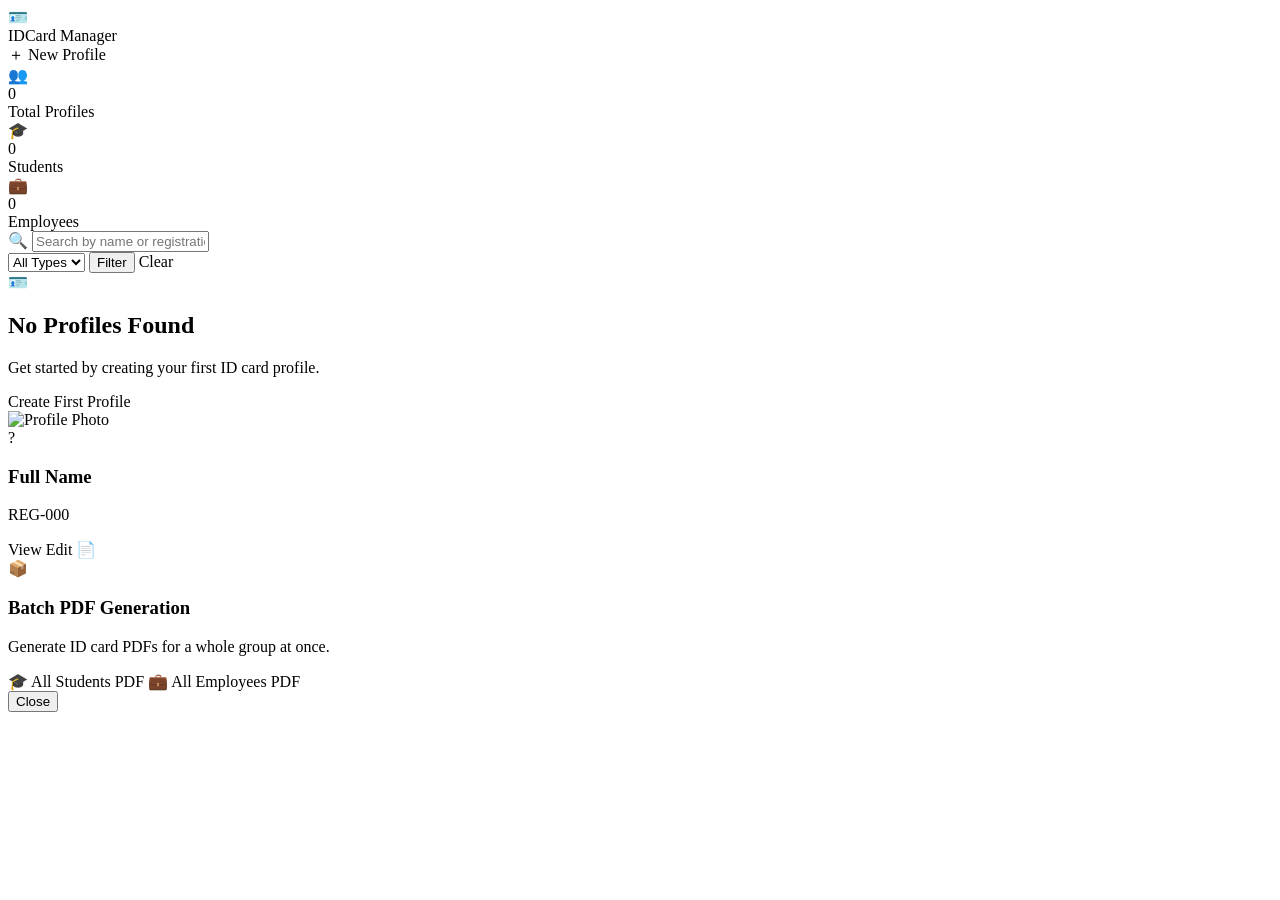
<file: src/main/resources/templates/index.html>
<!DOCTYPE html>
<html lang="en" xmlns:th="http://www.thymeleaf.org">
<head>
    <meta charset="UTF-8">
    <meta name="viewport" content="width=device-width, initial-scale=1.0">
    <title>ID Card Manager – Dashboard</title>
    <meta name="description" content="Manage student and employee ID cards with live preview, PDF export, QR codes, and barcodes.">
    <link rel="preconnect" href="https://fonts.googleapis.com">
    <link rel="preconnect" href="https://fonts.gstatic.com" crossorigin>
    <link href="https://fonts.googleapis.com/css2?family=Inter:wght@300;400;500;600;700;800&display=swap" rel="stylesheet">
    <link rel="stylesheet" th:href="@{/css/style.css}">
</head>
<body>

<!-- ═══════════════════════════════ NAVBAR ═══════════════════════════════ -->
<nav class="navbar">
    <div class="nav-brand">
        <div class="nav-logo">🪪</div>
        <span class="nav-title">ID<span class="accent">Card</span> Manager</span>
    </div>
    <div class="nav-actions">
        <a th:href="@{/profiles/new}" class="btn btn-primary">
            <span>＋</span> New Profile
        </a>
    </div>
</nav>

<!-- ═══════════════════════════════ HERO ════════════════════════════════ -->
<div class="page-container">

    <!-- Flash messages -->
    <div th:if="${success}" class="alert alert-success" th:text="${success}"></div>
    <div th:if="${error}"   class="alert alert-error"   th:text="${error}"></div>

    <!-- Stats strip -->
    <div class="stats-strip">
        <div class="stat-card">
            <div class="stat-icon">👥</div>
            <div class="stat-info">
                <div class="stat-value" th:text="${#lists.size(profiles)}">0</div>
                <div class="stat-label">Total Profiles</div>
            </div>
        </div>
        <div class="stat-card">
            <div class="stat-icon">🎓</div>
            <div class="stat-info">
                <div class="stat-value" th:text="${#lists.size(profiles.?[type.name() == 'STUDENT'])}">0</div>
                <div class="stat-label">Students</div>
            </div>
        </div>
        <div class="stat-card">
            <div class="stat-icon">💼</div>
            <div class="stat-info">
                <div class="stat-value" th:text="${#lists.size(profiles.?[type.name() == 'EMPLOYEE'])}">0</div>
                <div class="stat-label">Employees</div>
            </div>
        </div>
    </div>

    <!-- Search & Filter bar -->
    <div class="filter-bar">
        <form method="get" th:action="@{/}" class="search-form">
            <div class="search-group">
                <span class="search-icon">🔍</span>
                <input type="text" name="search" id="search-input"
                       th:value="${search}" placeholder="Search by name or registration number…"
                       class="search-input" autocomplete="off">
            </div>
            <select name="type" id="type-filter" class="select-input" onchange="this.form.submit()">
                <option value="">All Types</option>
                <option th:each="pt : ${profileTypes}"
                        th:value="${pt.name()}"
                        th:text="${pt.name()}"
                        th:selected="${selectedType == pt.name()}">
                </option>
            </select>
            <button type="submit" class="btn btn-secondary">Filter</button>
            <a th:href="@{/}" class="btn btn-ghost">Clear</a>
        </form>
    </div>

    <!-- Profile Grid -->
    <div th:if="${#lists.isEmpty(profiles)}" class="empty-state">
        <div class="empty-icon">🪪</div>
        <h2>No Profiles Found</h2>
        <p>Get started by creating your first ID card profile.</p>
        <a th:href="@{/profiles/new}" class="btn btn-primary">Create First Profile</a>
    </div>

    <div class="profiles-grid" th:unless="${#lists.isEmpty(profiles)}">
        <div th:each="profile : ${profiles}" class="profile-card" th:data-type="${profile.type.name()}">
            <!-- Card header colour band from template -->
            <div class="card-header-band"
                 th:style="'background: linear-gradient(135deg, '
                    + (profile.template != null ? profile.template.primaryColor : '#1d4ed8')
                    + ', '
                    + (profile.template != null ? profile.template.secondaryColor : '#3b82f6')
                    + ')'">
                <div class="card-type-badge" th:text="${profile.type.name()}"></div>
            </div>

            <div class="card-body">
                <!-- Avatar / Photo -->
                <div class="card-avatar-wrap">
                    <img th:if="${profile.photoFileName != null}"
                         th:src="@{/uploads/photos/{f}(f=${profile.photoFileName})}"
                         class="card-avatar" alt="Profile Photo">
                    <div th:unless="${profile.photoFileName != null}" class="card-avatar-placeholder">
                        <span th:text="${#strings.substring(profile.fullName, 0, 1)}">?</span>
                    </div>
                </div>

                <h3 class="card-name" th:text="${profile.fullName}">Full Name</h3>
                <p class="card-reg"  th:text="${profile.registrationNumber}">REG-000</p>
                <p class="card-dept" th:if="${profile.department}" th:text="${profile.department}"></p>
                <p class="card-title" th:if="${profile.title}" th:text="${profile.title}"></p>
            </div>

            <div class="card-footer">
                <a th:href="@{/profiles/{id}(id=${profile.id})}" class="btn btn-sm btn-outline">View</a>
                <a th:href="@{/profiles/{id}/edit(id=${profile.id})}" class="btn btn-sm btn-ghost">Edit</a>
                <a th:href="@{/api/profiles/{id}/pdf(id=${profile.id})}"
                   target="_blank" class="btn btn-sm btn-primary" title="Download PDF">📄</a>
            </div>
        </div>
    </div>
</div>

<!-- Batch actions FAB -->
<div class="batch-fab" title="Batch Generate PDFs" onclick="showBatchModal()">📦</div>

<!-- Batch modal -->
<div class="modal-overlay" id="batch-modal" onclick="hideBatchModal(event)">
    <div class="modal-box">
        <h3>Batch PDF Generation</h3>
        <p>Generate ID card PDFs for a whole group at once.</p>
        <div class="batch-actions">
            <a th:href="@{/api/profiles/batch/pdf/type/STUDENT}" target="_blank" class="btn btn-secondary">
                🎓 All Students PDF
            </a>
            <a th:href="@{/api/profiles/batch/pdf/type/EMPLOYEE}" target="_blank" class="btn btn-secondary">
                💼 All Employees PDF
            </a>
        </div>
        <button class="btn btn-ghost" onclick="hideBatchModal(event)">Close</button>
    </div>
</div>

<script th:src="@{/js/preview.js}"></script>
<script>
function showBatchModal() {
    document.getElementById('batch-modal').classList.add('active');
}
function hideBatchModal(e) {
    if (e.target === document.getElementById('batch-modal') || e.currentTarget.tagName === 'BUTTON') {
        document.getElementById('batch-modal').classList.remove('active');
    }
}
</script>
</body>
</html>
</file>
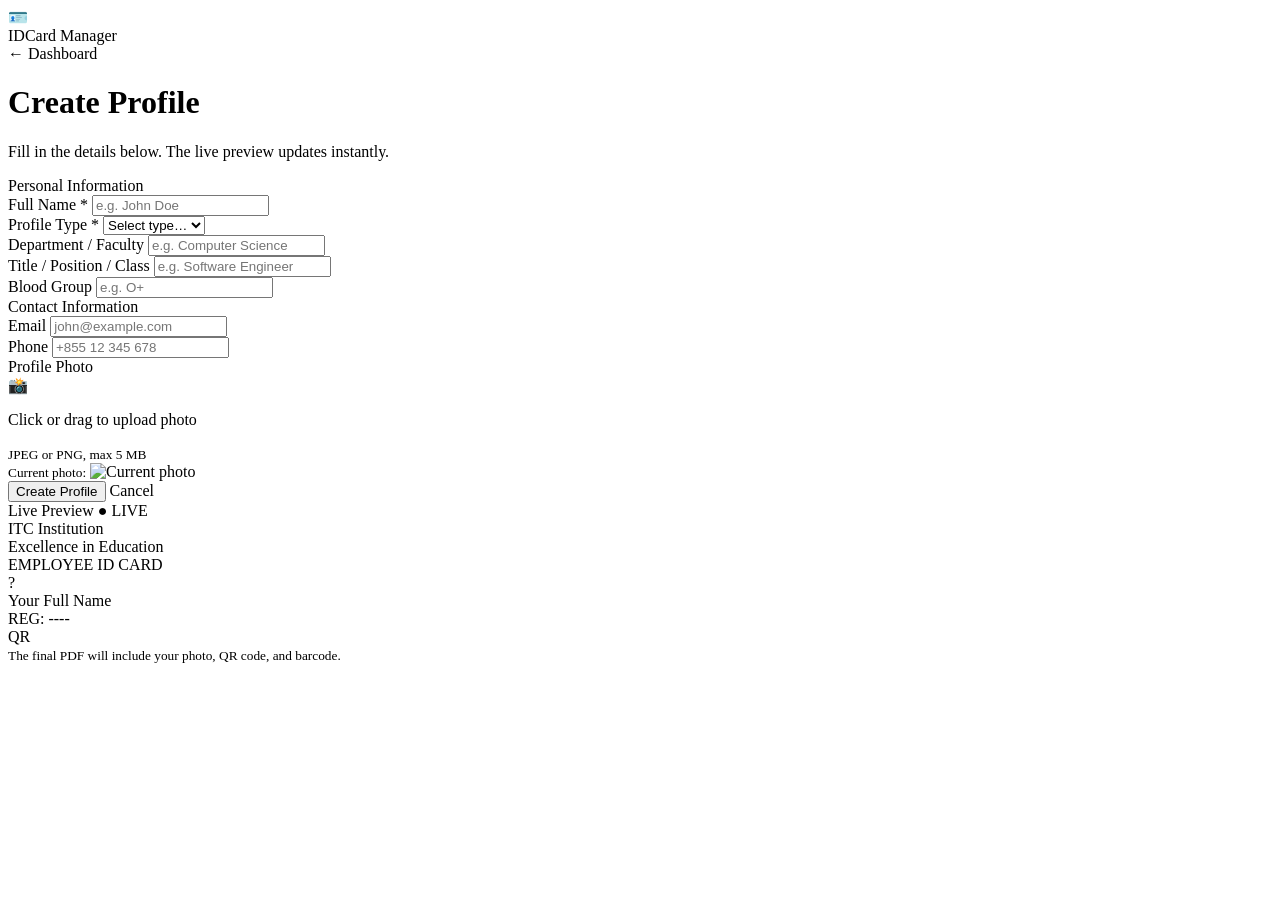
<file: src/main/resources/templates/profile-form.html>
<!DOCTYPE html>
<html lang="en" xmlns:th="http://www.thymeleaf.org">
<head>
    <meta charset="UTF-8">
    <meta name="viewport" content="width=device-width, initial-scale=1.0">
    <title th:text="${isEdit} ? 'Edit Profile – ID Card Manager' : 'New Profile – ID Card Manager'">
        New Profile – ID Card Manager
    </title>
    <meta name="description" content="Create or edit an ID card profile with live preview.">
    <link rel="preconnect" href="https://fonts.googleapis.com">
    <link href="https://fonts.googleapis.com/css2?family=Inter:wght@300;400;500;600;700;800&display=swap" rel="stylesheet">
    <link rel="stylesheet" th:href="@{/css/style.css}">
</head>
<body>

<nav class="navbar">
    <div class="nav-brand">
        <div class="nav-logo">🪪</div>
        <span class="nav-title">ID<span class="accent">Card</span> Manager</span>
    </div>
    <div class="nav-actions">
        <a th:href="@{/}" class="btn btn-ghost">← Dashboard</a>
    </div>
</nav>

<div class="page-container form-page">

    <!-- Flash messages -->
    <div th:if="${error}" class="alert alert-error" th:text="${error}"></div>

    <div class="form-layout">
        <!-- ═══ FORM PANEL ═══════════════════════════════════════════════ -->
        <div class="form-panel">
            <div class="panel-header">
                <h1 th:text="${isEdit} ? 'Edit Profile' : 'Create New Profile'">Create Profile</h1>
                <p>Fill in the details below. The live preview updates instantly.</p>
            </div>

            <form id="profile-form"
                  th:action="${isEdit} ? @{/profiles/{id}/edit(id=${profile.id})} : @{/profiles/new}"
                  method="post" enctype="multipart/form-data" class="id-form">

                <!-- Personal Info -->
                <div class="form-section">
                    <div class="form-section-title">Personal Information</div>

                    <div class="form-group">
                        <label for="fullName">Full Name <span class="required">*</span></label>
                        <input type="text" id="fullName" name="fullName"
                               th:value="${profile.fullName}"
                               placeholder="e.g. John Doe" required
                               oninput="updatePreview()">
                    </div>

                    <div class="form-row">
                        <div class="form-group">
                            <label for="type">Profile Type <span class="required">*</span></label>
                            <select id="type" name="type" required onchange="updatePreview()">
                                <option value="">Select type…</option>
                                <option th:each="pt : ${profileTypes}"
                                        th:value="${pt.name()}"
                                        th:text="${pt.name()}"
                                        th:selected="${profile.type != null and profile.type.name() == pt.name()}">
                                </option>
                            </select>
                        </div>
                        <div class="form-group">
                            <label for="department">Department / Faculty</label>
                            <input type="text" id="department" name="department"
                                   th:value="${profile.department}"
                                   placeholder="e.g. Computer Science"
                                   oninput="updatePreview()">
                        </div>
                    </div>

                    <div class="form-row">
                        <div class="form-group">
                            <label for="title">Title / Position / Class</label>
                            <input type="text" id="title" name="title"
                                   th:value="${profile.title}"
                                   placeholder="e.g. Software Engineer"
                                   oninput="updatePreview()">
                        </div>
                        <div class="form-group">
                            <label for="bloodGroup">Blood Group</label>
                            <input type="text" id="bloodGroup" name="bloodGroup"
                                   th:value="${profile.bloodGroup}"
                                   placeholder="e.g. O+"
                                   oninput="updatePreview()">
                        </div>
                    </div>
                </div>

                <!-- Contact Info -->
                <div class="form-section">
                    <div class="form-section-title">Contact Information</div>
                    <div class="form-row">
                        <div class="form-group">
                            <label for="email">Email</label>
                            <input type="email" id="email" name="email"
                                   th:value="${profile.email}"
                                   placeholder="john@example.com"
                                   oninput="updatePreview()">
                        </div>
                        <div class="form-group">
                            <label for="phone">Phone</label>
                            <input type="tel" id="phone" name="phone"
                                   th:value="${profile.phone}"
                                   placeholder="+855 12 345 678"
                                   oninput="updatePreview()">
                        </div>
                    </div>
                </div>

                <!-- Photo Upload -->
                <div class="form-section">
                    <div class="form-section-title">Profile Photo</div>
                    <div class="photo-upload-zone" id="photo-zone" onclick="document.getElementById('photo').click()">
                        <div class="upload-placeholder" id="upload-placeholder">
                            <div class="upload-icon">📸</div>
                            <p>Click or drag to upload photo</p>
                            <small>JPEG or PNG, max 5 MB</small>
                        </div>
                        <img id="photo-preview-img" class="upload-preview" style="display:none;" alt="Photo preview">
                    </div>
                    <input type="file" id="photo" name="photo" accept="image/jpeg,image/png"
                           style="display:none;" onchange="handlePhotoChange(this)">
                    <!-- Show existing photo in edit mode -->
                    <div th:if="${isEdit and profile.photoFileName != null}" class="existing-photo">
                        <small>Current photo:</small>
                        <img th:src="@{/uploads/photos/{f}(f=${profile.photoFileName})}"
                             class="existing-thumb" alt="Current photo">
                    </div>
                </div>

                <!-- Submit buttons -->
                <div class="form-actions">
                    <button type="submit" class="btn btn-primary btn-lg">
                        <span th:text="${isEdit} ? '💾 Save Changes' : '✨ Create Profile'">Create Profile</span>
                    </button>
                    <a th:href="${isEdit} ? @{/profiles/{id}(id=${profile.id})} : @{/}" class="btn btn-ghost btn-lg">
                        Cancel
                    </a>
                </div>
            </form>
        </div>

        <!-- ═══ LIVE PREVIEW PANEL ═══════════════════════════════════════ -->
        <div class="preview-panel">
            <div class="preview-panel-header">
                <span>Live Preview</span>
                <span class="preview-badge pulse">● LIVE</span>
            </div>

            <div class="id-card-preview" id="live-card">
                <!-- Card header -->
                <div class="preview-header" id="prev-header">
                    <div class="preview-org" id="prev-org">ITC Institution</div>
                    <div class="preview-tagline">Excellence in Education</div>
                    <div class="preview-type-badge" id="prev-type">EMPLOYEE ID CARD</div>
                </div>

                <!-- Card body -->
                <div class="preview-body">
                    <div class="preview-photo-wrap">
                        <img id="prev-photo" class="preview-photo" style="display:none;" alt="Preview">
                        <div id="prev-photo-placeholder" class="preview-photo-placeholder">
                            <span id="prev-initials">?</span>
                        </div>
                    </div>
                    <div class="preview-info">
                        <div class="prev-name" id="prev-name">Your Full Name</div>
                        <div class="prev-title" id="prev-title"></div>
                        <div class="prev-field" id="prev-dept"></div>
                        <div class="prev-field" id="prev-email"></div>
                        <div class="prev-field" id="prev-phone"></div>
                        <div class="prev-field" id="prev-blood"></div>
                    </div>
                </div>

                <!-- Card footer -->
                <div class="preview-footer" id="prev-footer">
                    <div class="prev-reg" id="prev-reg">REG: ----</div>
                    <div class="prev-qr">
                        <div class="qr-placeholder">QR</div>
                    </div>
                </div>
            </div>

            <div class="preview-hint">
                <small>The final PDF will include your photo, QR code, and barcode.</small>
            </div>
        </div>
    </div>
</div>

<script th:src="@{/js/preview.js}"></script>
</body>
</html>
</file>
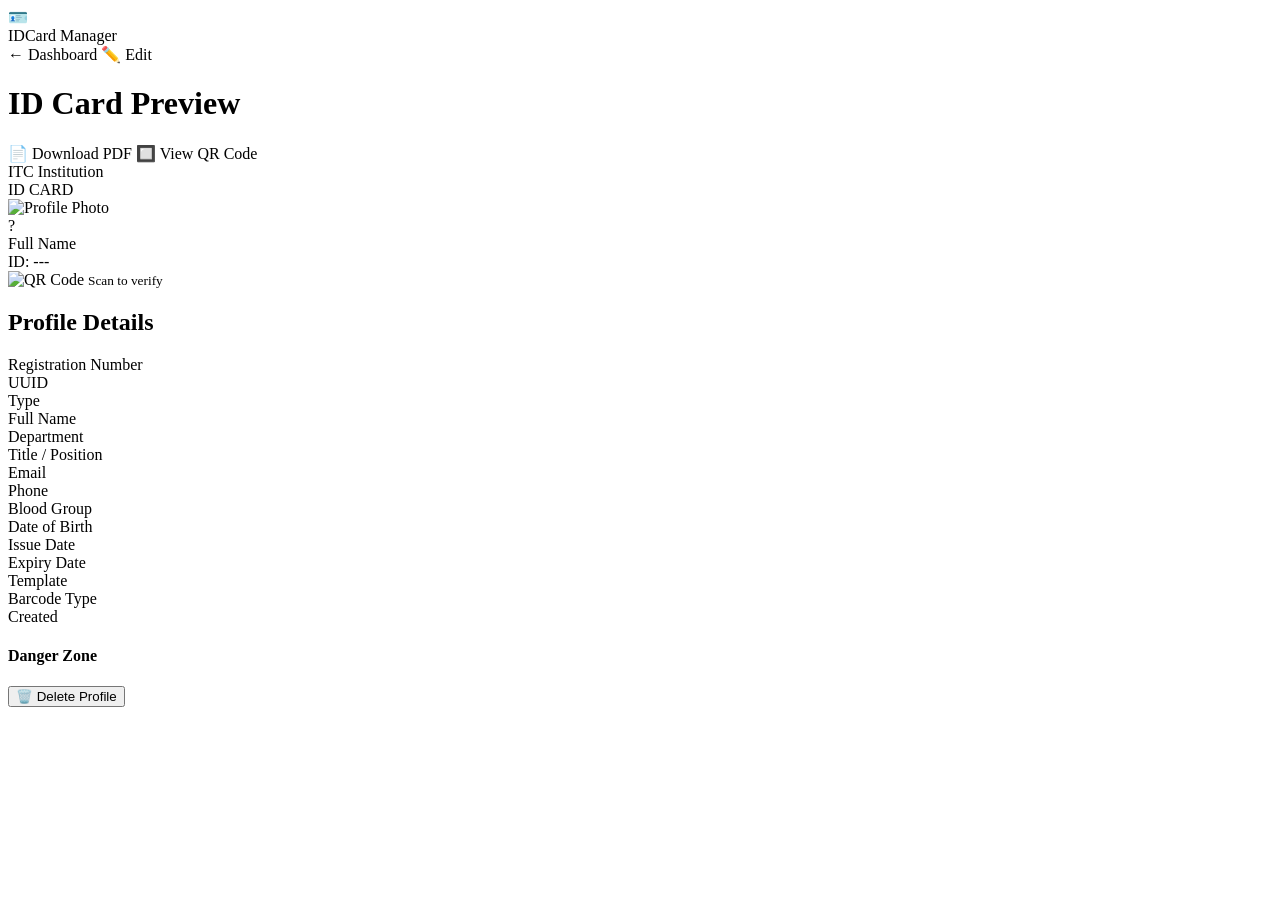
<file: src/main/resources/templates/profile-view.html>
<!DOCTYPE html>
<html lang="en" xmlns:th="http://www.thymeleaf.org">
<head>
    <meta charset="UTF-8">
    <meta name="viewport" content="width=device-width, initial-scale=1.0">
    <title th:text="${profile.fullName} + ' – ID Card Manager'">Profile – ID Card Manager</title>
    <meta name="description" th:content="'View ID card details for ' + ${profile.fullName}">
    <link rel="preconnect" href="https://fonts.googleapis.com">
    <link href="https://fonts.googleapis.com/css2?family=Inter:wght@300;400;500;600;700;800&display=swap" rel="stylesheet">
    <link rel="stylesheet" th:href="@{/css/style.css}">
</head>
<body>

<nav class="navbar">
    <div class="nav-brand">
        <div class="nav-logo">🪪</div>
        <span class="nav-title">ID<span class="accent">Card</span> Manager</span>
    </div>
    <div class="nav-actions">
        <a th:href="@{/}" class="btn btn-ghost">← Dashboard</a>
        <a th:href="@{/profiles/{id}/edit(id=${profile.id})}" class="btn btn-secondary">✏️ Edit</a>
    </div>
</nav>

<div class="page-container view-page">

    <!-- Flash messages -->
    <div th:if="${success}" class="alert alert-success" th:text="${success}"></div>

    <div class="view-layout">

        <!-- ═══ ID CARD DISPLAY ══════════════════════════════════════════ -->
        <div class="view-card-panel">
            <div class="panel-header">
                <h1>ID Card Preview</h1>
                <div class="card-actions">
                    <a th:href="@{/api/profiles/{id}/pdf(id=${profile.id})}"
                       target="_blank" class="btn btn-primary" id="download-pdf-btn">
                        📄 Download PDF
                    </a>
                    <a th:href="@{/api/profiles/{id}/qrcode(id=${profile.id})}"
                       target="_blank" class="btn btn-secondary" id="view-qr-btn">
                        🔲 View QR Code
                    </a>
                </div>
            </div>

            <!-- The visual ID card -->
            <div class="id-card-preview static-card"
                 th:style="'--primary: ' + (${profile.template} != null ? ${profile.template.primaryColor} : '#1d4ed8')
                         + '; --secondary: ' + (${profile.template} != null ? ${profile.template.secondaryColor} : '#dbeafe')
                         + '; --text-col: ' + (${profile.template} != null ? ${profile.template.textColor} : '#1e3a5f')">

                <!-- Header -->
                <div class="preview-header static">
                    <div class="preview-org"
                         th:text="${profile.template != null and profile.template.organizationName != null}
                                  ? ${profile.template.organizationName} : 'ITC Institution'">
                        ITC Institution
                    </div>
                    <div class="preview-tagline"
                         th:text="${profile.template != null and profile.template.tagline != null}
                                  ? ${profile.template.tagline} : 'Excellence in Education'">
                    </div>
                    <div class="preview-type-badge" th:text="${profile.type.name()} + ' ID CARD'">ID CARD</div>
                </div>

                <!-- Body -->
                <div class="preview-body">
                    <div class="preview-photo-wrap">
                        <img th:if="${profile.photoFileName != null}"
                             th:src="@{/uploads/photos/{f}(f=${profile.photoFileName})}"
                             class="preview-photo" alt="Profile Photo">
                        <div th:unless="${profile.photoFileName != null}" class="preview-photo-placeholder">
                            <span th:text="${#strings.substring(profile.fullName,0,1)}">?</span>
                        </div>
                    </div>

                    <div class="preview-info">
                        <div class="prev-name" th:text="${profile.fullName}">Full Name</div>
                        <div class="prev-title" th:text="${profile.title}"></div>
                        <div class="prev-field" th:if="${profile.department}"
                             th:text="'DEPT: ' + ${profile.department}"></div>
                        <div class="prev-field" th:if="${profile.email}"
                             th:text="'EMAIL: ' + ${profile.email}"></div>
                        <div class="prev-field" th:if="${profile.phone}"
                             th:text="'PHONE: ' + ${profile.phone}"></div>
                        <div class="prev-field" th:if="${profile.bloodGroup}"
                             th:text="'BLOOD: ' + ${profile.bloodGroup}"></div>
                        <div class="prev-field" th:if="${profile.dateOfBirth}"
                             th:text="'DOB: ' + ${#temporals.format(profile.dateOfBirth,'dd/MM/yyyy')}"></div>
                    </div>
                </div>

                <!-- Footer strip -->
                <div class="preview-footer static">
                    <div class="prev-reg" th:text="'ID: ' + ${profile.registrationNumber}">ID: ---</div>
                    <div class="prev-expiry"
                         th:text="${profile.expiryDate != null} ? 'Valid: ' + ${#temporals.format(profile.expiryDate,'dd/MM/yyyy')} : 'No Expiry'">
                    </div>
                </div>

                <!-- QR Code inline -->
                <div class="preview-codes">
                    <div class="qr-embed">
                        <img th:src="@{/api/profiles/{id}/qrcode(id=${profile.id})}"
                             alt="QR Code" class="qr-embed-img"
                             onerror="this.style.display='none'">
                        <small>Scan to verify</small>
                    </div>
                    <div class="barcode-embed">
                        <div class="barcode-placeholder">
                            <div class="barcode-lines"></div>
                        </div>
                        <small th:text="${profile.registrationNumber}"></small>
                        <small th:text="'(' + (profile.barcodeType != null ? profile.barcodeType.name() : 'CODE_128') + ')'"></small>
                    </div>
                </div>
            </div>
        </div>

        <!-- ═══ PROFILE DETAILS PANEL ════════════════════════════════════ -->
        <div class="view-details-panel">
            <div class="panel-header">
                <h2>Profile Details</h2>
            </div>

            <div class="details-grid">
                <div class="detail-item">
                    <div class="detail-label">Registration Number</div>
                    <div class="detail-value reg-badge" th:text="${profile.registrationNumber}"></div>
                </div>
                <div class="detail-item">
                    <div class="detail-label">UUID</div>
                    <div class="detail-value uuid-val" th:text="${profile.uuid}"></div>
                </div>
                <div class="detail-item">
                    <div class="detail-label">Type</div>
                    <div class="detail-value">
                        <span class="type-badge" th:text="${profile.type.name()}"></span>
                    </div>
                </div>
                <div class="detail-item">
                    <div class="detail-label">Full Name</div>
                    <div class="detail-value" th:text="${profile.fullName}"></div>
                </div>
                <div class="detail-item" th:if="${profile.department}">
                    <div class="detail-label">Department</div>
                    <div class="detail-value" th:text="${profile.department}"></div>
                </div>
                <div class="detail-item" th:if="${profile.title}">
                    <div class="detail-label">Title / Position</div>
                    <div class="detail-value" th:text="${profile.title}"></div>
                </div>
                <div class="detail-item" th:if="${profile.email}">
                    <div class="detail-label">Email</div>
                    <div class="detail-value" th:text="${profile.email}"></div>
                </div>
                <div class="detail-item" th:if="${profile.phone}">
                    <div class="detail-label">Phone</div>
                    <div class="detail-value" th:text="${profile.phone}"></div>
                </div>
                <div class="detail-item" th:if="${profile.bloodGroup}">
                    <div class="detail-label">Blood Group</div>
                    <div class="detail-value" th:text="${profile.bloodGroup}"></div>
                </div>
                <div class="detail-item" th:if="${profile.dateOfBirth}">
                    <div class="detail-label">Date of Birth</div>
                    <div class="detail-value" th:text="${#temporals.format(profile.dateOfBirth,'dd MMMM yyyy')}"></div>
                </div>
                <div class="detail-item" th:if="${profile.issueDate}">
                    <div class="detail-label">Issue Date</div>
                    <div class="detail-value" th:text="${#temporals.format(profile.issueDate,'dd MMMM yyyy')}"></div>
                </div>
                <div class="detail-item" th:if="${profile.expiryDate}">
                    <div class="detail-label">Expiry Date</div>
                    <div class="detail-value" th:text="${#temporals.format(profile.expiryDate,'dd MMMM yyyy')}"></div>
                </div>
                <div class="detail-item" th:if="${profile.template}">
                    <div class="detail-label">Template</div>
                    <div class="detail-value" th:text="${profile.template.name}"></div>
                </div>
                <div class="detail-item">
                    <div class="detail-label">Barcode Type</div>
                    <div class="detail-value" th:text="${profile.barcodeType != null ? profile.barcodeType.name() : 'CODE_128'}"></div>
                </div>
                <div class="detail-item">
                    <div class="detail-label">Created</div>
                    <div class="detail-value" th:text="${#temporals.format(profile.createdAt,'dd MMM yyyy HH:mm')}"></div>
                </div>
            </div>

            <!-- Danger zone -->
            <div class="danger-zone">
                <h4>Danger Zone</h4>
                <form th:action="@{/profiles/{id}/delete(id=${profile.id})}" method="post"
                      onsubmit="return confirm('Are you sure you want to delete this profile? This action cannot be undone.')">
                    <button type="submit" class="btn btn-danger" id="delete-profile-btn">🗑️ Delete Profile</button>
                </form>
            </div>
        </div>
    </div>
</div>

<script th:src="@{/js/preview.js}"></script>
</body>
</html>
</file>
